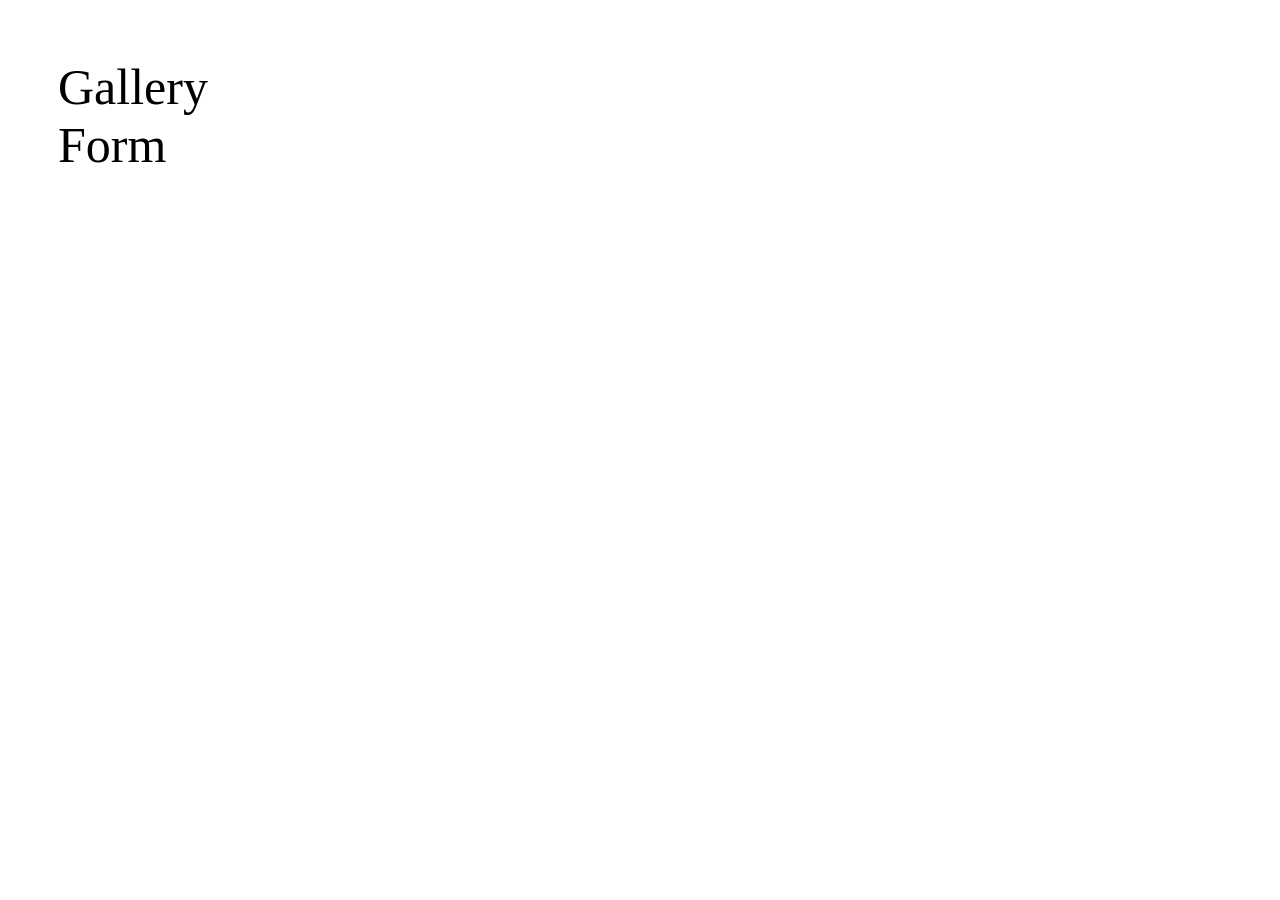
<file: src/index.html>
<!DOCTYPE html>
<html lang="en">
  <head>
    <meta charset="UTF-8" />
    <meta http-equiv="X-UA-Compatible" content="IE=edge" />
    <meta name="viewport" content="width=device-width, initial-scale=1.0" />
    <title>Homework 9</title>
    <link rel="stylesheet" href="css/common.css" />
    <link rel="stylesheet" href="css/reset.css" />
  </head>
  <body>
    <ul>
      <li><a href="1-gallery.html">Gallery</a></li>
      <li><a href="2-form.html">Form</a></li>
    </ul>
  </body>
</html>
</file>
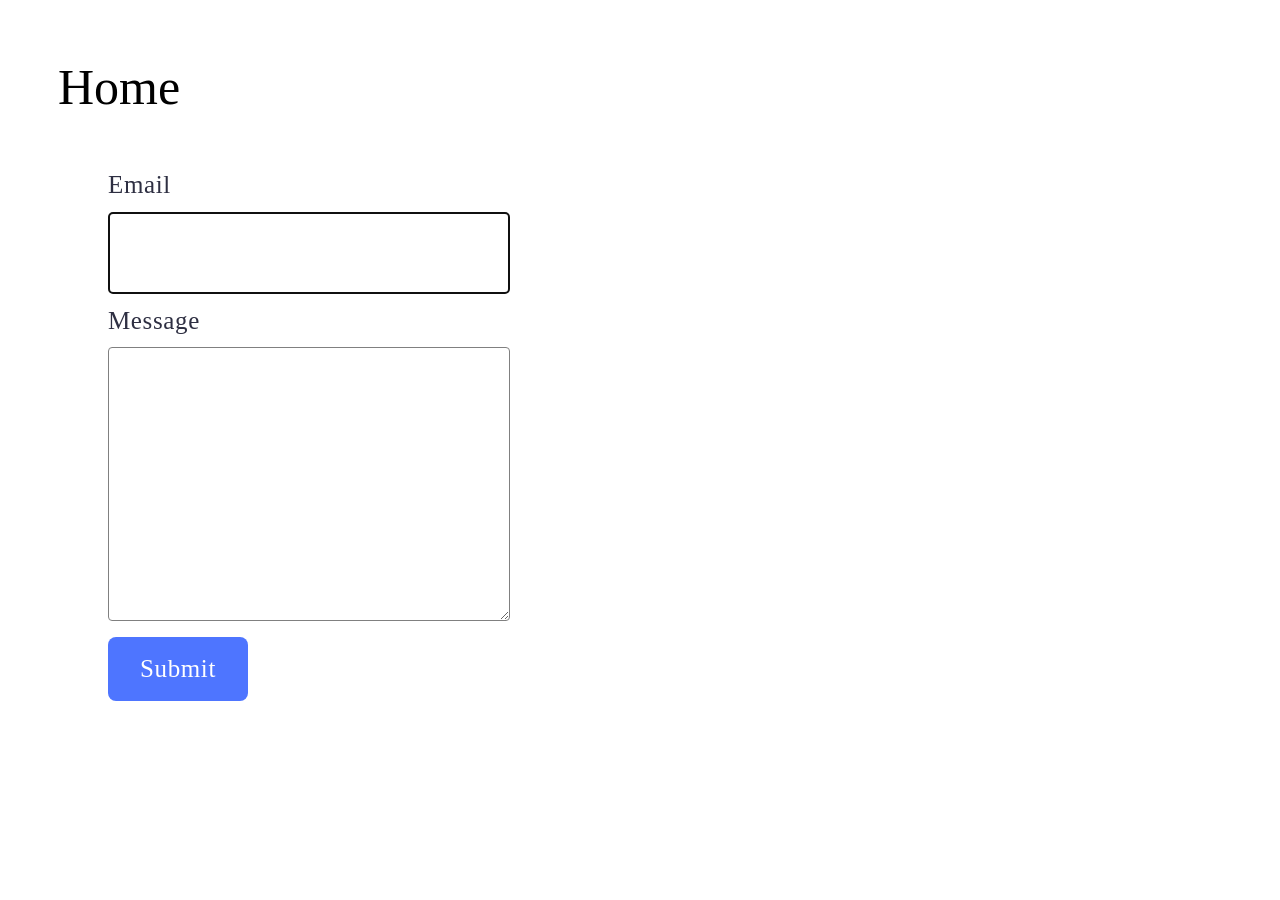
<file: src/2-form.html>
<!DOCTYPE html>
<html lang="en">
  <head>
    <meta charset="UTF-8" />
    <meta http-equiv="X-UA-Compatible" content="IE=edge" />
    <meta name="viewport" content="width=device-width, initial-scale=1.0" />
    <title>Form</title>
    <link rel="stylesheet" href="css/common.css" />
    <link rel="stylesheet" href="css/2-form.css" />
    <link rel="stylesheet" href="css/reset.css" />
  </head>
  <body>
    <section>
      <a href="./index.html">Home</a>
    </section>
    <form class="feedback-form" autocomplete="off">
      <label>
        Email
        <input type="email" name="email" autofocus />
      </label>
      <label>
        Message
        <textarea name="message" rows="8"></textarea>
      </label>
      <button type="submit">Submit</button>
    </form>

    <script src="./js/2-form.js" type="module" defer></script>
  </body>
</html>
</file>
<file: src/css/common.css>
body {
  padding: 50px;
  font-size: 50px;
}
</file>
<file: src/css/2-form.css>
.feedback-form {
  display: flex;
  flex-direction: column;
  gap: 8px;
  margin: 50px;
}

input,
textarea {
  border-radius: 4px;
  border: 1px solid #808080;
  width: 360px;
  min-height: 40px;
  padding: 20px;
  font-size: 25px;
}
input:hover,
textarea:hover {
  border: 1px solid #000;
}
label {
  color: #2e2f42;
  font-family: Montserrat;
  font-size: 25px;
  font-style: normal;
  font-weight: 400;
  line-height: 1.5;
  letter-spacing: 0.64px;
  display: flex;
  flex-direction: column;
  gap: 8px;
}
button {
  border-radius: 8px;
  border: none;
  background: #4e75ff;
  width: 140px;
  height: 64px;
  padding: 8px 16px;
  color: #fff;
  font-family: Montserrat;
  font-size: 25px;
  font-style: normal;
  font-weight: 500;
  line-height: 1.5;
  letter-spacing: 0.64px;
  margin-top: 8px;
}

button:hover {
  background: #6c8cff;
}
</file>
